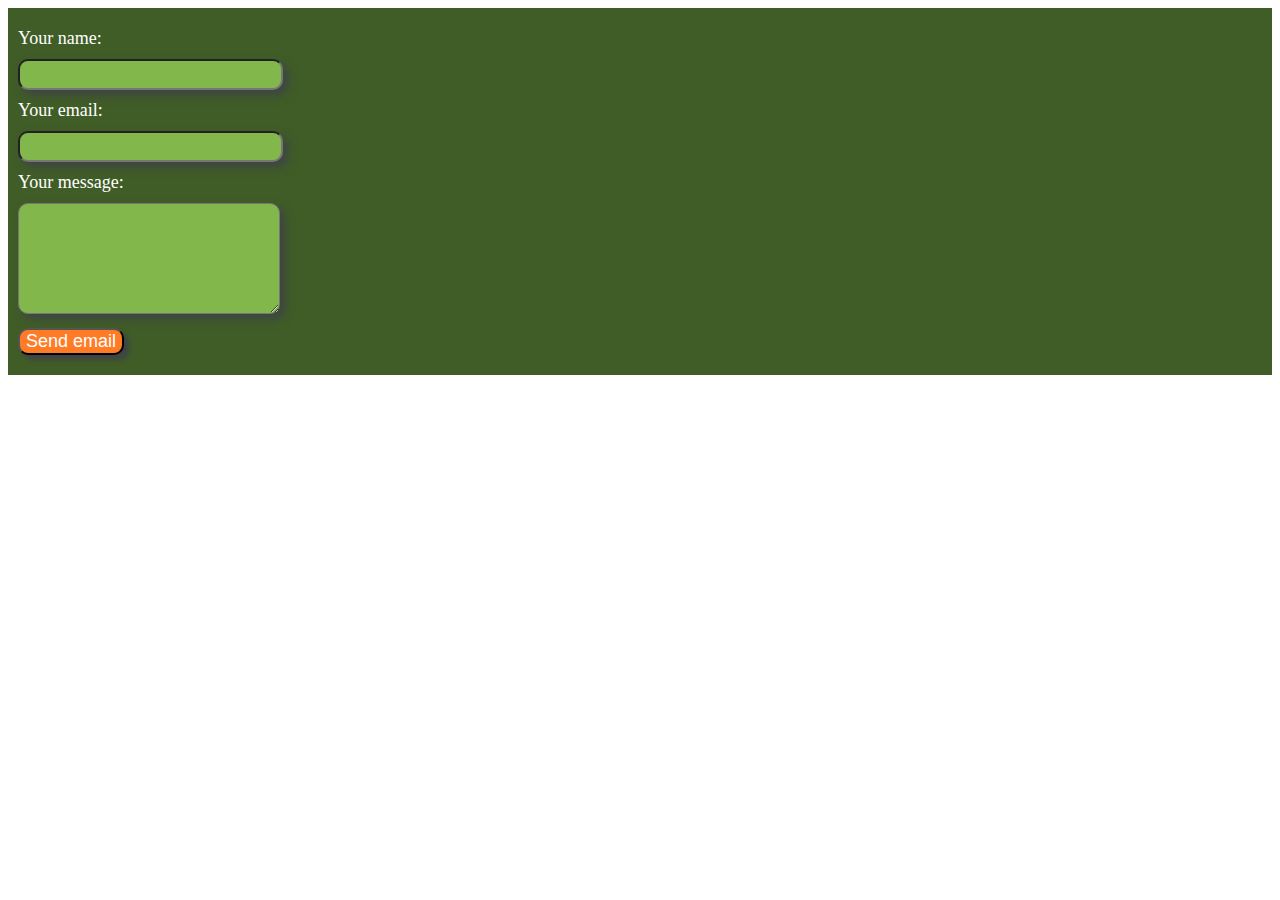
<file: contact.html>
<!DOCTYPE html>
<html lang="en">
<head>
    <meta charset="UTF-8">
    <meta name="viewport" content="width=device-width, initial-scale=1.0">
    <style>
        #contact_form {
          background-color: #405d27;
          padding-top: 20px;
          padding-bottom: 20px;
          }
        .row label{
          color: #FFFFFF;
          font-size: 18px;
          margin-left: 10px;
        }
        input[type=text], textarea {
          text-align: center;
          background-color: #82b74b;
          border-radius: 10px;
          margin: auto 0;
          color: #FFFFFF;
          margin-left: 10px;
          margin-top: 10px;
          margin-bottom: 10px;
          box-shadow: 5px 5px 10px #3e4444;
          }
        input[type=text] {
          height: 25px;
        }
        input[type=submit] {
          background-color: #ff7b25;
          color: #FFFFFF;
          border-radius: 10px;
          font-size: 18px;
          margin-left: 10px;
          box-shadow: 5px 5px 5px #3e4444;
        }
        </style>
    <title>Contact</title>
</head>
<body>
    <form id="contact_form" action="#" method="POST" enctype="multipart/form-data">
        <div class="row">
          <label class="required" for="name">Your name:</label><br />
          <input id="name" class="input" name="name" type="text" value="" size="30" /><br />
          <span id="name_validation" class="error_message"></span>
        </div>
        <div class="row">
          <label class="required" for="email">Your email:</label><br />
          <input id="email" class="input" name="email" type="text" value="" size="30" /><br />
          <span id="email_validation" class="error_message"></span>
        </div>
        <div class="row">
          <label class="required" for="message">Your message:</label><br />
          <textarea id="message" class="input" name="message" rows="7" cols="30"></textarea><br />
          <span id="message_validation" class="error_message"></span>
        </div>
          
          <input id="submit_button" type="submit" value="Send email" />
      </form>
</body>
</html>
</file>
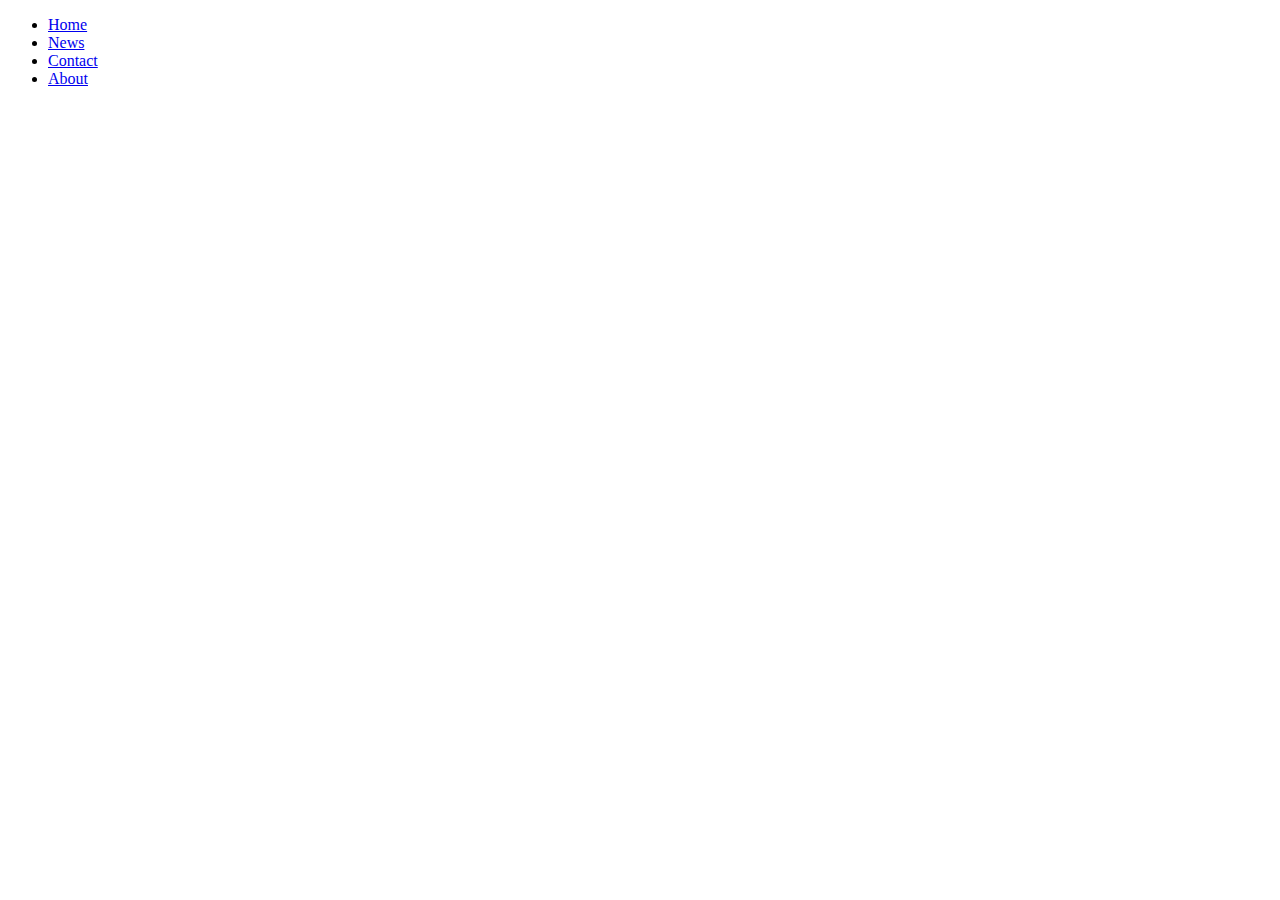
<file: navbar.html>
<!DOCTYPE html>
<html lang="en">
<head>
    <meta charset="UTF-8">
    <meta name="viewport" content="width=device-width, initial-scale=1.0">
    <title>Document</title>
</head>
<body>
    <ul>
        <li><a href="default.asp">Home</a></li>
        <li><a href="news.asp">News</a></li>
        <li><a href="contact.asp">Contact</a></li>
        <li><a href="about.asp">About</a></li>
      </ul>
</body>
</html>
</file>
